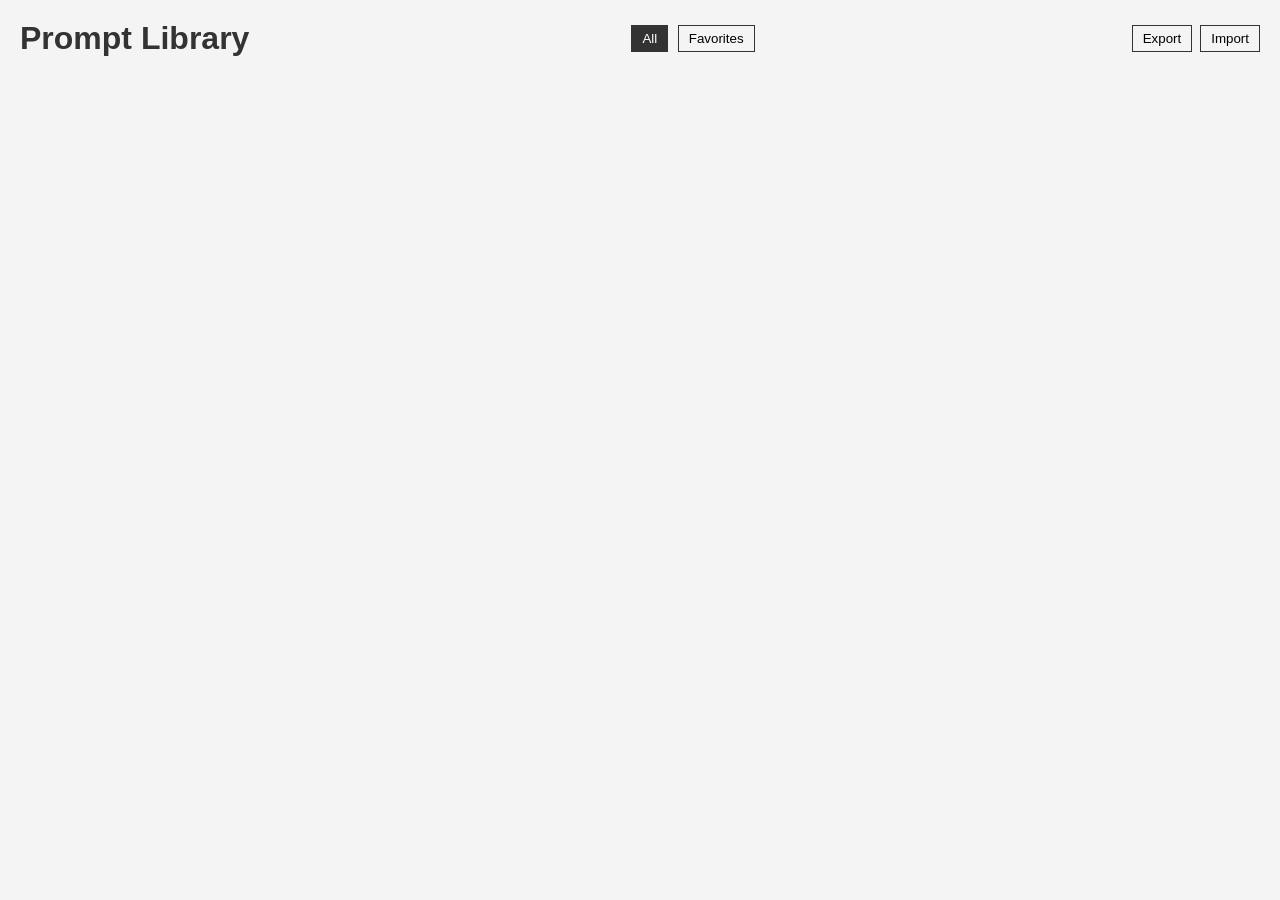
<file: prompt-library/index.html>
<!doctype html>
<html lang="en">
  <head>
    <meta charset="UTF-8" />
    <meta http-equiv="X-UA-Compatible" content="IE=edge" />
    <meta name="viewport" content="width=device-width, initial-scale=1.0" />
    <title>Prompt Library</title>
    <link rel="stylesheet" href="style.css" />
  </head>
  <body>
    <header>
      <h1>Prompt Library</h1>
      <nav>
        <button id="filter-all" class="filter-btn active">All</button>
        <button id="filter-favorites" class="filter-btn">Favorites</button>
      </nav>
      <div class="import-export">
        <button id="export-btn" class="action-btn">Export</button>
        <button id="import-btn" class="action-btn">Import</button>
        <input id="import-file" type="file" accept="application/json" style="display:none" />
      </div>
    </header>
    <main>
      <div id="prompt-container" class="card-container"></div>
    </main>

    <script src="app.js"></script>
  </body>
</html>
</file>
<file: prompt-library/style.css>
/* basic reset */
* {
  box-sizing: border-box;
  margin: 0;
  padding: 0;
}

body {
  font-family: Arial, sans-serif;
  background: #f4f4f4;
  padding: 20px;
  color: #333;
}

header {
  margin-bottom: 20px;
  display: flex;
  align-items: center;
  justify-content: space-between;
  flex-wrap: wrap;
  gap: 10px;
}

nav .filter-btn {
  background: none;
  border: 1px solid #333;
  padding: 5px 10px;
  margin-left: 5px;
  cursor: pointer;
  transition: background-color 0.2s;
}

.import-export {
  display: flex;
  align-items: center;
  gap: 8px;
}

.action-btn {
  background: none;
  border: 1px solid #333;
  padding: 5px 10px;
  cursor: pointer;
  transition: background-color 0.2s;
}

.action-btn:hover {
  background-color: rgba(0, 0, 0, 0.05);
}

nav .filter-btn.active,
nav .filter-btn:hover {
  background-color: #333;
  color: #fff;
}

.card-container {
  display: grid;
  grid-template-columns: repeat(auto-fill, minmax(250px, 1fr));
  gap: 15px;
}

.card {
  background: #fff;
  border-radius: 6px;
  padding: 15px;
  position: relative;
  box-shadow: 0 2px 4px rgba(0, 0, 0, 0.1);
  transition: transform 0.1s;
}

.card:hover {
  transform: translateY(-2px);
}

.card h2 {
  font-size: 1.1rem;
  margin-bottom: 8px;
}

.card p {
  font-size: 0.9rem;
  line-height: 1.4;
}

.favorite-icon {
  position: absolute;
  top: 10px;
  right: 10px;
  font-size: 1.2rem;
  cursor: pointer;
  user-select: none;
  transition:
    transform 0.2s,
    color 0.2s;
  color: #777;
}

.favorite-icon.favorited {
  color: #e74c3c;
}

.favorite-icon:active {
  transform: scale(1.2);
}

/* rating stars */
.rating {
  margin-top: 10px;
}

.rating .star {
  font-size: 1rem;
  cursor: pointer;
  color: #ccc;
  transition:
    color 0.2s,
    transform 0.1s;
  display: inline-block;
  margin-right: 2px;
}

.rating .star.filled {
  color: #f1c40f;
}

.rating .star:active {
  transform: scale(1.2);
}

.metadata {
  margin-top: 10px;
  font-size: 0.85rem;
  color: #555;
}

.metadata-row {
  display: flex;
  justify-content: space-between;
  gap: 10px;
  margin-bottom: 2px;
}

.metadata-label {
  font-weight: 600;
}

.token-estimate {
  margin-top: 4px;
}

.token-estimate.confidence-high {
  color: #2ecc71;
}

.token-estimate.confidence-medium {
  color: #f1c40f;
}

.token-estimate.confidence-low {
  color: #e74c3c;
}

/* notes section */
.notes-icon {
  position: absolute;
  top: 10px;
  right: 40px;
  font-size: 1.2rem;
  cursor: pointer;
  user-select: none;
  transition: transform 0.2s;
}

.notes-icon:hover {
  transform: scale(1.1);
}

.notes-panel {
  margin-top: 15px;
  padding-top: 10px;
  border-top: 1px solid #eee;
  animation: slideDown 0.3s ease-out;
}

@keyframes slideDown {
  from {
    opacity: 0;
    max-height: 0;
  }
  to {
    opacity: 1;
    max-height: 300px;
  }
}

.notes-textarea {
  width: 100%;
  height: 80px;
  padding: 8px;
  border: 1px solid #ccc;
  border-radius: 4px;
  resize: vertical;
  font-family: inherit;
  font-size: 0.9rem;
  margin-bottom: 5px;
}

.char-counter {
  font-size: 0.8rem;
  color: #666;
  text-align: right;
  margin-bottom: 10px;
}

.notes-save-btn,
.notes-delete-btn {
  padding: 5px 10px;
  border: none;
  border-radius: 4px;
  cursor: pointer;
  font-size: 0.9rem;
  margin-right: 5px;
  transition: background-color 0.2s;
}

.notes-save-btn {
  background-color: #007bff;
  color: white;
}

.notes-save-btn:hover {
  background-color: #0056b3;
}

.notes-delete-btn {
  background-color: #dc3545;
  color: white;
}

.notes-delete-btn:hover {
  background-color: #c82333;
}
</file>
